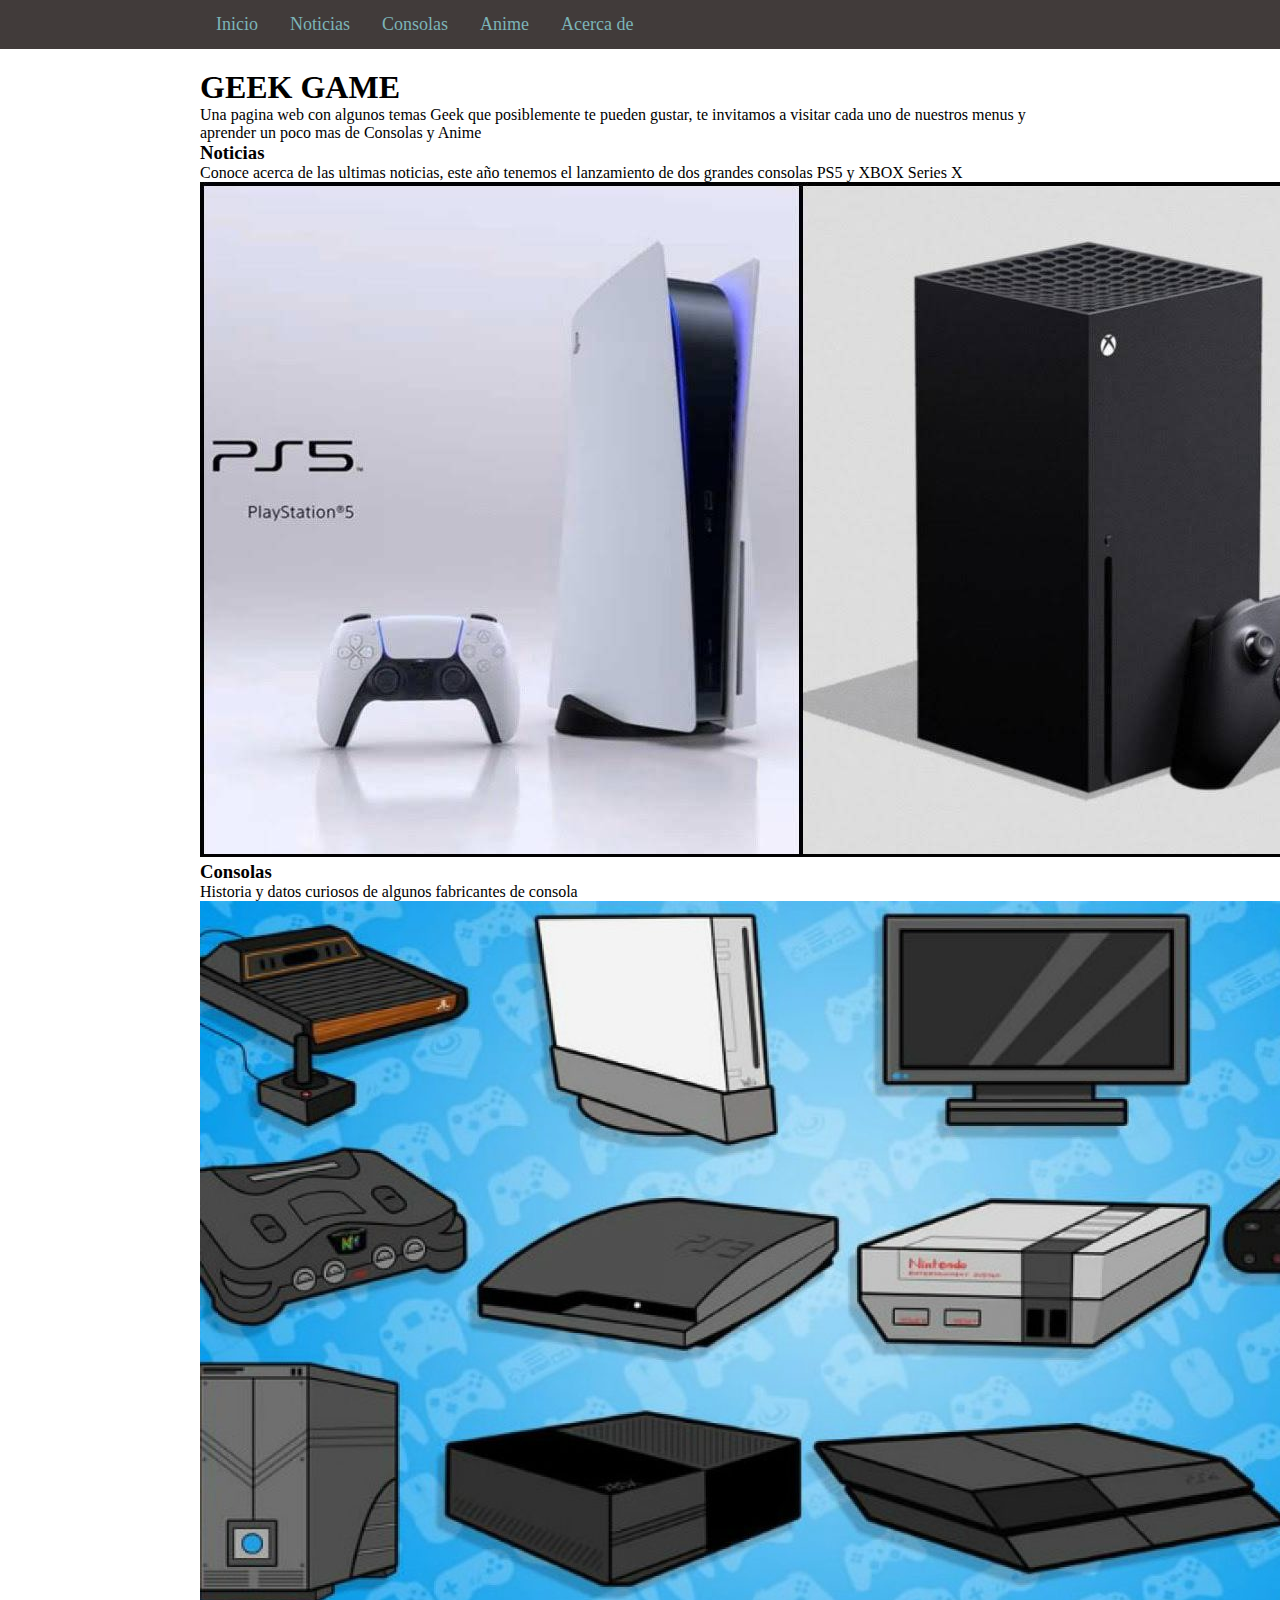
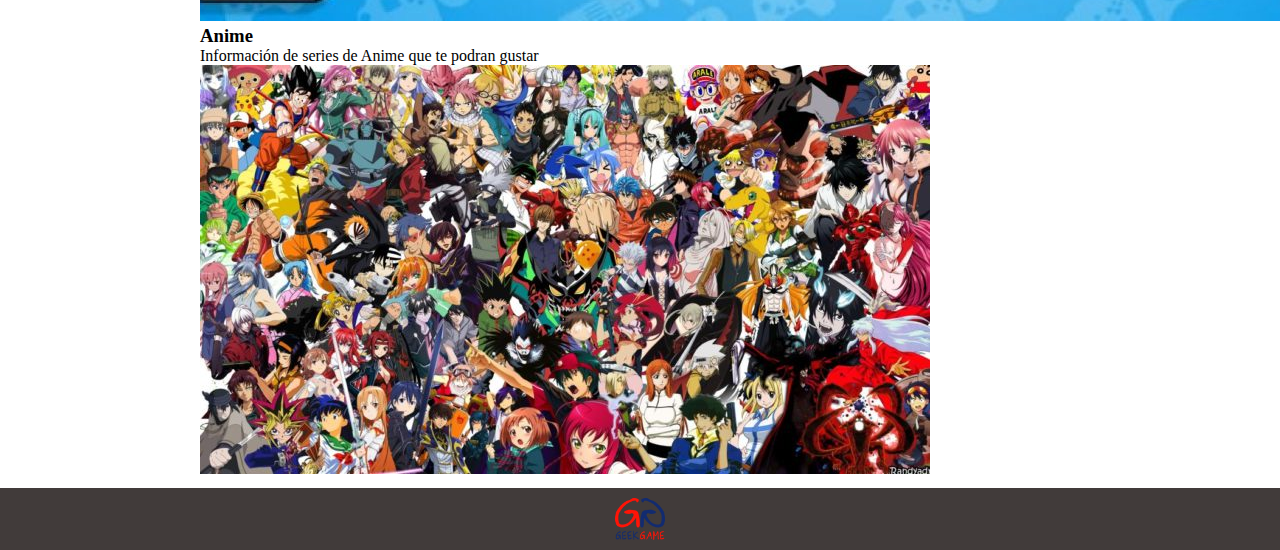
<file: index.html>
<!DOCTYPE html>
<html>
  <head>
    <title>Geek Game</title>
    <link rel="icon" href="images/geek_game.png" type="image/png" sizes="16x16">
    <link rel="stylesheet" type="text/css" href="css/main_styles.css">
  </head>

  <body>
    <!--Menu-->
    <nav class="navbar">
      <a href="index.html">Inicio</a>
      <a href="news.html">Noticias</a>
      <div class="dropdown">
	<a href="consoles.html">Consolas</a>
	<div class="dropdown-content">
	  <a href="consoles.html#atari">Atari</a>
	  <a href="consoles.html#nintendo">Nintendo</a>
	  <a href="consoles.html#play_station">Play Station</a>
	  <a href="consoles.html#sega">Sega</a>
	  <a href="consoles.html#xbox">Xbox</a>
	</div>
      </div>
      <div class="dropdown">
	<a href="anime.html">Anime</a>
	<div class="dropdown-content">
	  <a href="anime.html#avatar">Avatar: La leyenda de Aang</a>
	  <a href="anime.html#dragon_ball_z">Dragon Ball Z</a>
	  <a href="anime.html#death_note">Death Note</a>
	</div>
      </div>
      <a href="about.html">Acerca de</a>
    </nav>
    <!-- End Menu -->

    <!-- Content -->
    <div class="content">
      <h1>GEEK GAME</h1>
      <p>Una pagina web con algunos temas Geek que posiblemente te pueden gustar, te invitamos a visitar cada uno de nuestros menus y aprender un poco mas de Consolas y Anime</p>

      <div class="sliders">
	<div>
	  <h3>Noticias</h3>
	  <p>Conoce acerca de las ultimas noticias, este año tenemos el lanzamiento de dos grandes consolas PS5 y XBOX Series X</p>
	  <img src="images/news_slider.jpg" alt="News Image">
	</div>
	<div>
	  <h3>Consolas</h3>
	  <p>Historia y datos curiosos de algunos fabricantes de consola</p>
	  <img src="images/consoles_slider.jpg" alt="Console Image">
	</div>
	<div>
	  <h3>Anime</h3>
	  <p>Información de series de Anime que te podran gustar</p>
	  <img src="images/anime_slider.jpg" alt="Anime Image">
	</div>
      </div>
    </div>
    <!-- End Content -->

    <!-- Footer -->
    <footer>
      <img class="logo" src="images/geek_game.png" alt="Logo Principal">
    </footer>
    <!-- End Footer -->
  </body>
</html>
</file>
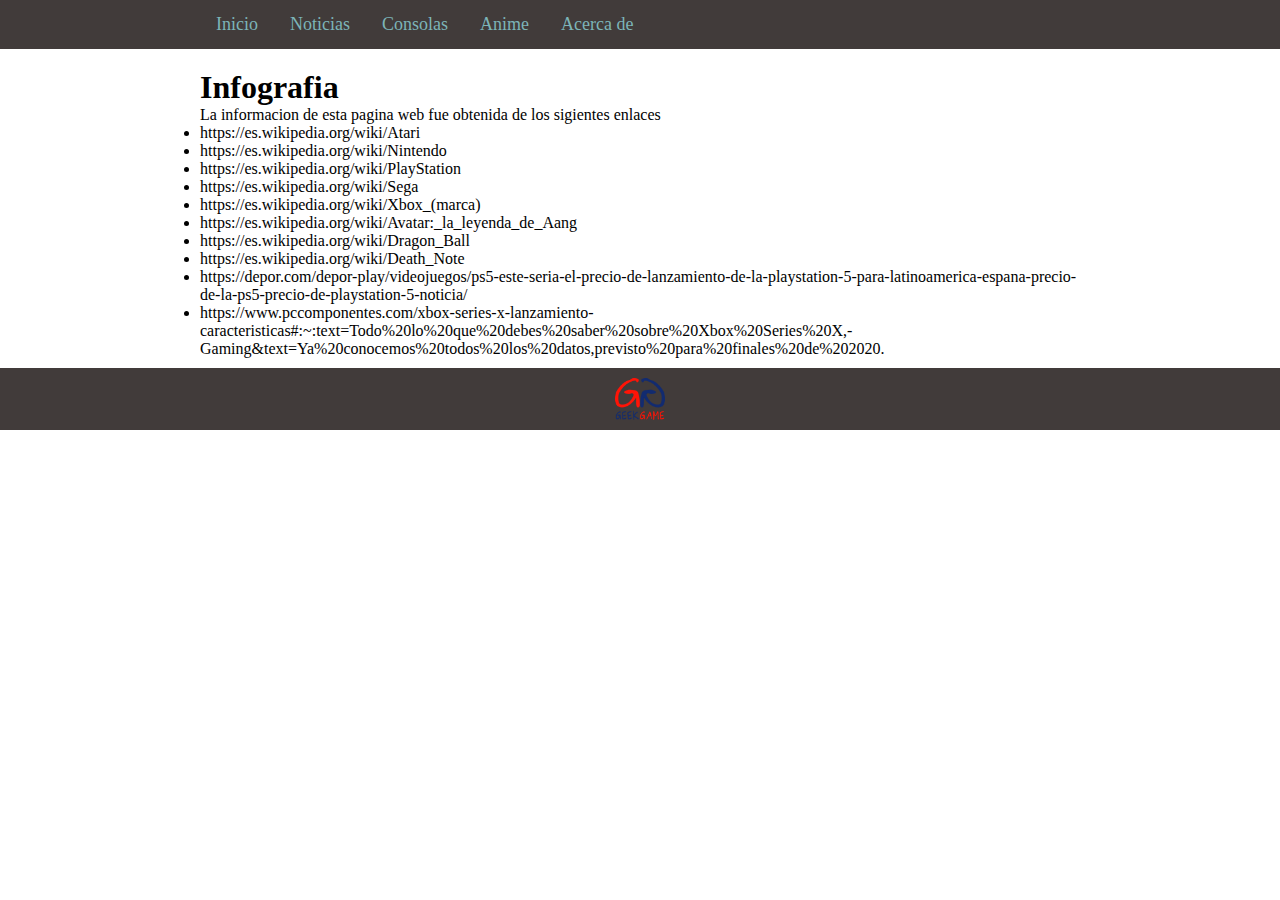
<file: about.html>
<!DOCTYPE html>
<html>
  <head>
    <title>Geek Game</title>
    <link rel="icon" href="images/geek_game.png" type="image/png" sizes="16x16">
    <link rel="stylesheet" type="text/css" href="css/main_styles.css">
  </head>

  <body>
    <!--Menu-->
    <nav class="navbar">
      <a href="index.html">Inicio</a>
      <a href="news.html">Noticias</a>
      <div class="dropdown">
	<a href="consoles.html">Consolas</a>
	<div class="dropdown-content">
	  <a href="consoles.html#atari">Atari</a>
	  <a href="consoles.html#nintendo">Nintendo</a>
	  <a href="consoles.html#play_station">Play Station</a>
	  <a href="consoles.html#sega">Sega</a>
	  <a href="consoles.html#xbox">Xbox</a>
	</div>
      </div>
      <div class="dropdown">
	<a href="anime.html">Anime</a>
	<div class="dropdown-content">
	  <a href="anime.html#avatar">Avatar: La leyenda de Aang</a>
	  <a href="anime.html#dragon_ball_z">Dragon Ball Z</a>
	  <a href="anime.html#death_note">Death Note</a>
	</div>
      </div>
      <a href="about.html">Acerca de</a>
    </nav>
    <!-- End Menu -->

    <!-- Content -->
    <div class="content">
      <h1>Infografia</h1>
      <p>La informacion de esta pagina web fue obtenida de los sigientes enlaces</p>
      <ul>
	<li>https://es.wikipedia.org/wiki/Atari</li>
	<li>https://es.wikipedia.org/wiki/Nintendo</li>
	<li>https://es.wikipedia.org/wiki/PlayStation</li>
	<li>https://es.wikipedia.org/wiki/Sega</li>
	<li>https://es.wikipedia.org/wiki/Xbox_(marca)</li>
	<li>https://es.wikipedia.org/wiki/Avatar:_la_leyenda_de_Aang</li>
	<li>https://es.wikipedia.org/wiki/Dragon_Ball</li>
	<li>https://es.wikipedia.org/wiki/Death_Note</li>
	<li>https://depor.com/depor-play/videojuegos/ps5-este-seria-el-precio-de-lanzamiento-de-la-playstation-5-para-latinoamerica-espana-precio-de-la-ps5-precio-de-playstation-5-noticia/</li>
	<li>https://www.pccomponentes.com/xbox-series-x-lanzamiento-caracteristicas#:~:text=Todo%20lo%20que%20debes%20saber%20sobre%20Xbox%20Series%20X,-Gaming&text=Ya%20conocemos%20todos%20los%20datos,previsto%20para%20finales%20de%202020.</li>
      </ul>
    </div>
    <!-- End Content -->

    <!-- Footer -->
    <footer>
      <img class="logo" src="images/geek_game.png" alt="Logo Principal">
    </footer>
    <!-- End Footer -->
  </body>
</html>
</file>
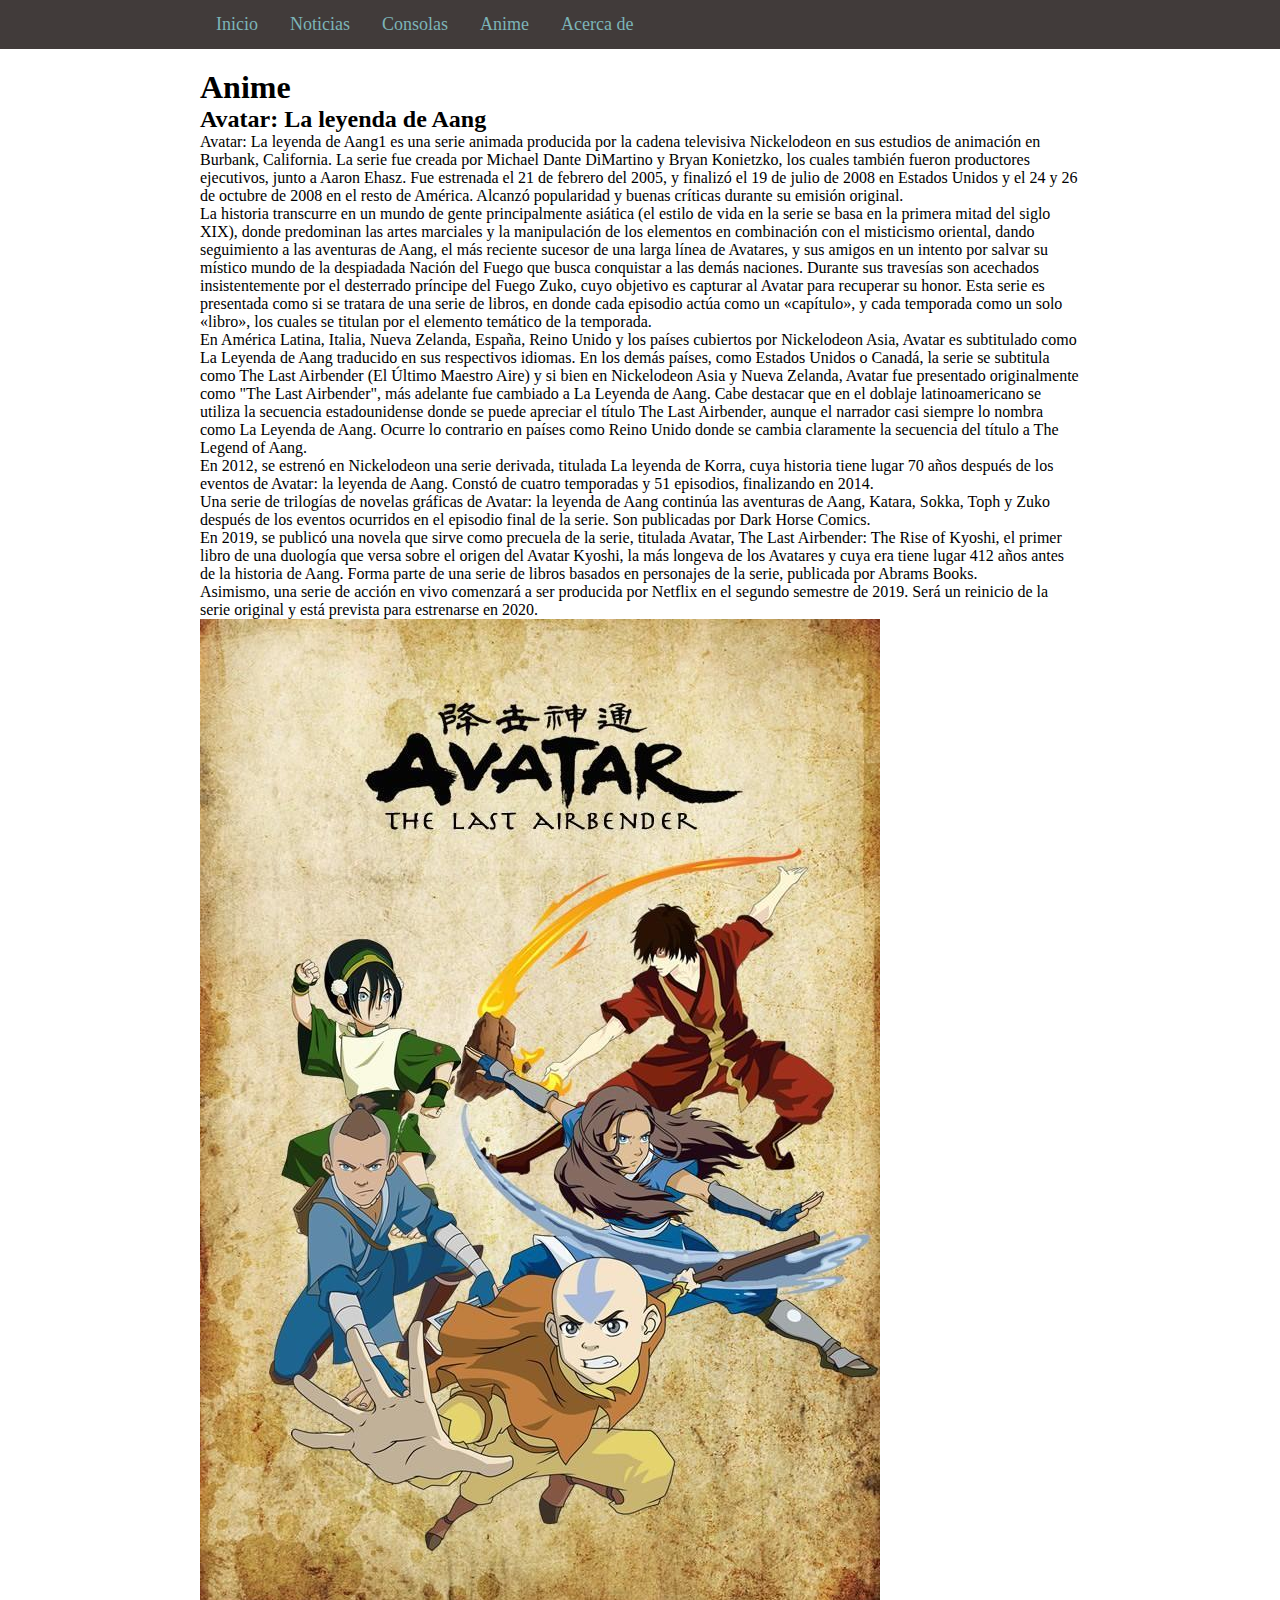
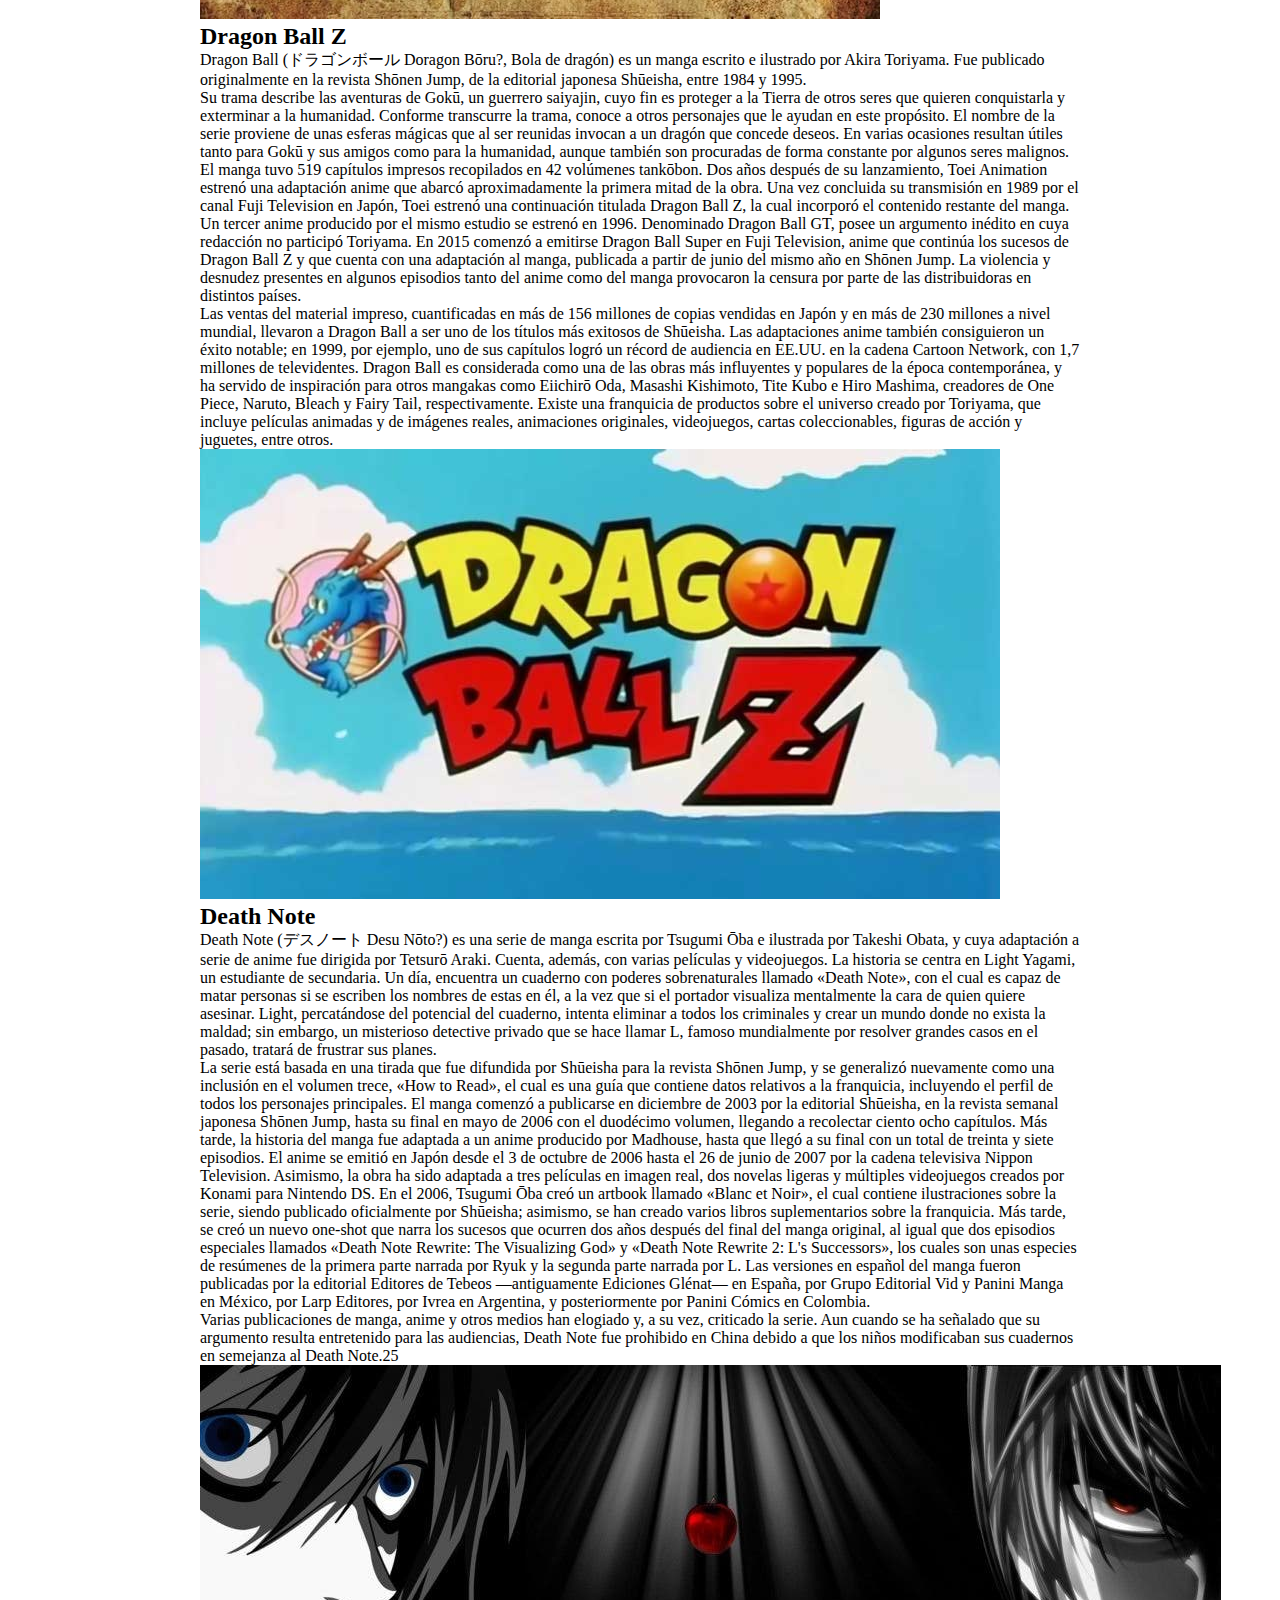
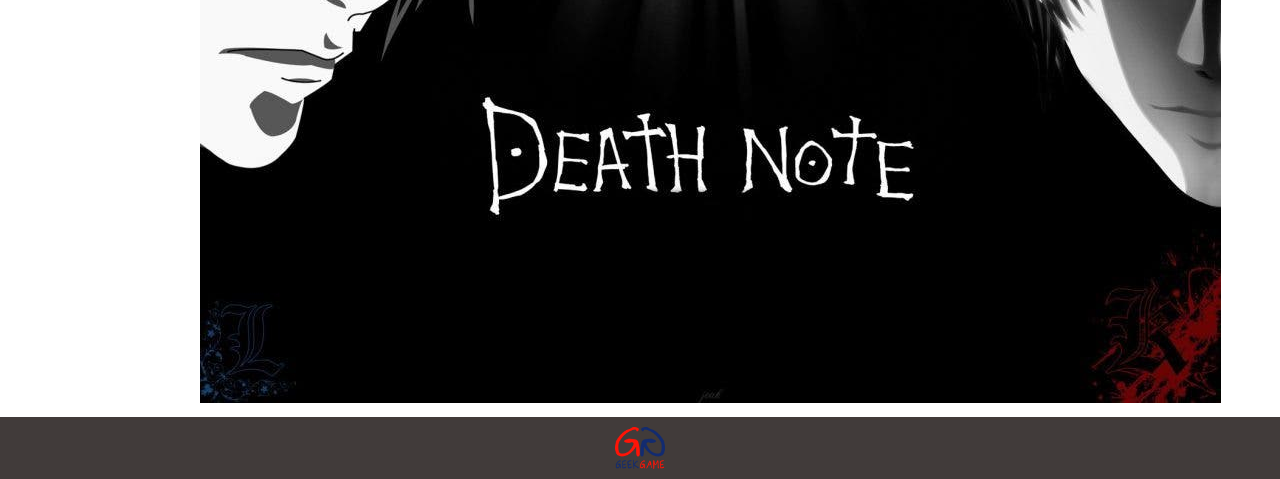
<file: anime.html>
<!DOCTYPE html>
<html>
  <head>
    <title>Geek Game</title>
    <link rel="icon" href="images/geek_game.png" type="image/png" sizes="16x16">
    <link rel="stylesheet" type="text/css" href="css/main_styles.css">
  </head>

  <body>
    <!--Menu-->
    <nav class="navbar">
      <a href="index.html">Inicio</a>
      <a href="news.html">Noticias</a>
      <div class="dropdown">
	<a href="consoles.html">Consolas</a>
	<div class="dropdown-content">
	  <a href="consoles.html#atari">Atari</a>
	  <a href="consoles.html#nintendo">Nintendo</a>
	  <a href="consoles.html#play_station">Play Station</a>
	  <a href="consoles.html#sega">Sega</a>
	  <a href="consoles.html#xbox">Xbox</a>
	</div>
      </div>
      <div class="dropdown">
	<a href="anime.html">Anime</a>
	<div class="dropdown-content">
	  <a href="anime.html#avatar">Avatar: La leyenda de Aang</a>
	  <a href="anime.html#dragon_ball_z">Dragon Ball Z</a>
	  <a href="anime.html#death_note">Death Note</a>
	</div>
      </div>
      <a href="about.html">Acerca de</a>
    </nav>
    <!-- End Menu -->

    <!-- Content -->
    <div class="content">
      <h1>Anime</h1>

      <h2 id="avatar">Avatar: La leyenda de Aang</h2>
      <p>Avatar: La leyenda de Aang1 es una serie animada producida por la cadena televisiva Nickelodeon en sus estudios de animación en Burbank, California. La serie fue creada por Michael Dante DiMartino y Bryan Konietzko, los cuales también fueron productores ejecutivos, junto a Aaron Ehasz. Fue estrenada el 21 de febrero del 2005, y finalizó el 19 de julio de 2008 en Estados Unidos y el 24 y 26 de octubre de 2008 en el resto de América. Alcanzó popularidad y buenas críticas durante su emisión original.</p>

      <p>La historia transcurre en un mundo de gente principalmente asiática (el estilo de vida en la serie se basa en la primera mitad del siglo XIX), donde predominan las artes marciales y la manipulación de los elementos en combinación con el misticismo oriental, dando seguimiento a las aventuras de Aang, el más reciente sucesor de una larga línea de Avatares, y sus amigos en un intento por salvar su místico mundo de la despiadada Nación del Fuego que busca conquistar a las demás naciones. Durante sus travesías son acechados insistentemente por el desterrado príncipe del Fuego Zuko, cuyo objetivo es capturar al Avatar para recuperar su honor. Esta serie es presentada como si se tratara de una serie de libros, en donde cada episodio actúa como un «capítulo», y cada temporada como un solo «libro», los cuales se titulan por el elemento temático de la temporada.</p>

      <p>En América Latina, Italia, Nueva Zelanda, España, Reino Unido y los países cubiertos por Nickelodeon Asia, Avatar es subtitulado como La Leyenda de Aang traducido en sus respectivos idiomas. En los demás países, como Estados Unidos o Canadá, la serie se subtitula como The Last Airbender (El Último Maestro Aire) y si bien en Nickelodeon Asia y Nueva Zelanda, Avatar fue presentado originalmente como "The Last Airbender", más adelante fue cambiado a La Leyenda de Aang. Cabe destacar que en el doblaje latinoamericano se utiliza la secuencia estadounidense donde se puede apreciar el título The Last Airbender, aunque el narrador casi siempre lo nombra como La Leyenda de Aang. Ocurre lo contrario en países como Reino Unido donde se cambia claramente la secuencia del título a The Legend of Aang.</p>

      <p>En 2012, se estrenó en Nickelodeon una serie derivada, titulada La leyenda de Korra, cuya historia tiene lugar 70 años después de los eventos de Avatar: la leyenda de Aang. Constó de cuatro temporadas y 51 episodios, finalizando en 2014.</p>

      <p>Una serie de trilogías de novelas gráficas de Avatar: la leyenda de Aang continúa las aventuras de Aang, Katara, Sokka, Toph y Zuko después de los eventos ocurridos en el episodio final de la serie. Son publicadas por Dark Horse Comics.</p>

      <p>En 2019, se publicó una novela que sirve como precuela de la serie, titulada Avatar, The Last Airbender: The Rise of Kyoshi, el primer libro de una duología que versa sobre el origen del Avatar Kyoshi, la más longeva de los Avatares y cuya era tiene lugar 412 años antes de la historia de Aang. Forma parte de una serie de libros basados en personajes de la serie, publicada por Abrams Books.</p>

      <p>Asimismo, una serie de acción en vivo comenzará a ser producida por Netflix en el segundo semestre de 2019. Será un reinicio de la serie original y está prevista para estrenarse en 2020.</p>
      <img src="images/avatar_poster.jpg" alt="Avatar">

      <h2 id="dragon_ball_z">Dragon Ball Z</h2>
      <p>Dragon Ball (ドラゴンボール Doragon Bōru?, Bola de dragón) es un manga escrito e ilustrado por Akira Toriyama. Fue publicado originalmente en la revista Shōnen Jump, de la editorial japonesa Shūeisha, entre 1984 y 1995.</p>

      <p>Su trama describe las aventuras de Gokū, un guerrero saiyajin, cuyo fin es proteger a la Tierra de otros seres que quieren conquistarla y exterminar a la humanidad. Conforme transcurre la trama, conoce a otros personajes que le ayudan en este propósito. El nombre de la serie proviene de unas esferas mágicas que al ser reunidas invocan a un dragón que concede deseos. En varias ocasiones resultan útiles tanto para Gokū y sus amigos como para la humanidad, aunque también son procuradas de forma constante por algunos seres malignos.</p>

      <p>El manga tuvo 519 capítulos impresos recopilados en 42 volúmenes tankōbon. Dos años después de su lanzamiento, Toei Animation estrenó una adaptación anime que abarcó aproximadamente la primera mitad de la obra. Una vez concluida su transmisión en 1989 por el canal Fuji Television en Japón, Toei estrenó una continuación titulada Dragon Ball Z, la cual incorporó el contenido restante del manga. Un tercer anime producido por el mismo estudio se estrenó en 1996. Denominado Dragon Ball GT, posee un argumento inédito en cuya redacción no participó Toriyama. En 2015 comenzó a emitirse Dragon Ball Super en Fuji Television, anime que continúa los sucesos de Dragon Ball Z y que cuenta con una adaptación al manga, publicada a partir de junio del mismo año en Shōnen Jump. La violencia y desnudez presentes en algunos episodios tanto del anime como del manga provocaron la censura por parte de las distribuidoras en distintos países.</p>

      <p>Las ventas del material impreso, cuantificadas en más de 156 millones de copias vendidas en Japón y en más de 230 millones a nivel mundial, llevaron a Dragon Ball a ser uno de los títulos más exitosos de Shūeisha. Las adaptaciones anime también consiguieron un éxito notable; en 1999, por ejemplo, uno de sus capítulos logró un récord de audiencia en EE.UU. en la cadena Cartoon Network, con 1,7 millones de televidentes. Dragon Ball es considerada como una de las obras más influyentes y populares de la época contemporánea, y ha servido de inspiración para otros mangakas como Eiichirō Oda, Masashi Kishimoto, Tite Kubo e Hiro Mashima, creadores de One Piece, Naruto, Bleach y Fairy Tail, respectivamente. Existe una franquicia de productos sobre el universo creado por Toriyama, que incluye películas animadas y de imágenes reales, animaciones originales, videojuegos, cartas coleccionables, figuras de acción y juguetes, entre otros.</p>
      <img src="images/dragon_ball_z_poster.jpg" alt="Dragon Ball Z">

      <h2 id="death_note">Death Note</h2>
      <p>Death Note (デスノート Desu Nōto?) es una serie de manga escrita por Tsugumi Ōba e ilustrada por Takeshi Obata, y cuya adaptación a serie de anime fue dirigida por Tetsurō Araki. Cuenta, además, con varias películas y videojuegos. La historia se centra en Light Yagami, un estudiante de secundaria. Un día, encuentra un cuaderno con poderes sobrenaturales llamado «Death Note», con el cual es capaz de matar personas si se escriben los nombres de estas en él, a la vez que si el portador visualiza mentalmente la cara de quien quiere asesinar. Light, percatándose del potencial del cuaderno, intenta eliminar a todos los criminales y crear un mundo donde no exista la maldad; sin embargo, un misterioso detective privado que se hace llamar L, famoso mundialmente por resolver grandes casos en el pasado, tratará de frustrar sus planes.</p>

      <p>La serie está basada en una tirada que fue difundida por Shūeisha para la revista Shōnen Jump, y se generalizó nuevamente como una inclusión en el volumen trece, «How to Read», el cual es una guía que contiene datos relativos a la franquicia, incluyendo el perfil de todos los personajes principales. El manga comenzó a publicarse en diciembre de 2003 por la editorial Shūeisha, en la revista semanal japonesa Shōnen Jump, hasta su final en mayo de 2006 con el duodécimo volumen, llegando a recolectar ciento ocho capítulos. Más tarde, la historia del manga fue adaptada a un anime producido por Madhouse, hasta que llegó a su final con un total de treinta y siete episodios. El anime se emitió en Japón desde el 3 de octubre de 2006 hasta el 26 de junio de 2007 por la cadena televisiva Nippon Television. Asimismo, la obra ha sido adaptada a tres películas en imagen real, dos novelas ligeras y múltiples videojuegos creados por Konami para Nintendo DS. En el 2006, Tsugumi Ōba creó un artbook llamado «Blanc et Noir», el cual contiene ilustraciones sobre la serie, siendo publicado oficialmente por Shūeisha; asimismo, se han creado varios libros suplementarios sobre la franquicia. Más tarde, se creó un nuevo one-shot que narra los sucesos que ocurren dos años después del final del manga original, al igual que dos episodios especiales llamados «Death Note Rewrite: The Visualizing God» y «Death Note Rewrite 2: L's Successors», los cuales son unas especies de resúmenes de la primera parte narrada por Ryuk y la segunda parte narrada por L. Las versiones en español del manga fueron publicadas por la editorial Editores de Tebeos —antiguamente Ediciones Glénat— en España, por Grupo Editorial Vid y Panini Manga en México, por Larp Editores, por Ivrea en Argentina, y posteriormente por Panini Cómics en Colombia.</p>

      <p>Varias publicaciones de manga, anime y otros medios han elogiado y, a su vez, criticado la serie. Aun cuando se ha señalado que su argumento resulta entretenido para las audiencias, Death Note fue prohibido en China debido a que los niños modificaban sus cuadernos en semejanza al Death Note.25</p>
      <img src="images/death_note_poster.jpg" alt="Death Note">

    </div>
    <!-- End Content -->

    <!-- Footer -->
    <footer>
      <img class="logo" src="images/geek_game.png" alt="Logo Principal">
    </footer>
    <!-- End Footer -->
  </body>
</html>
</file>
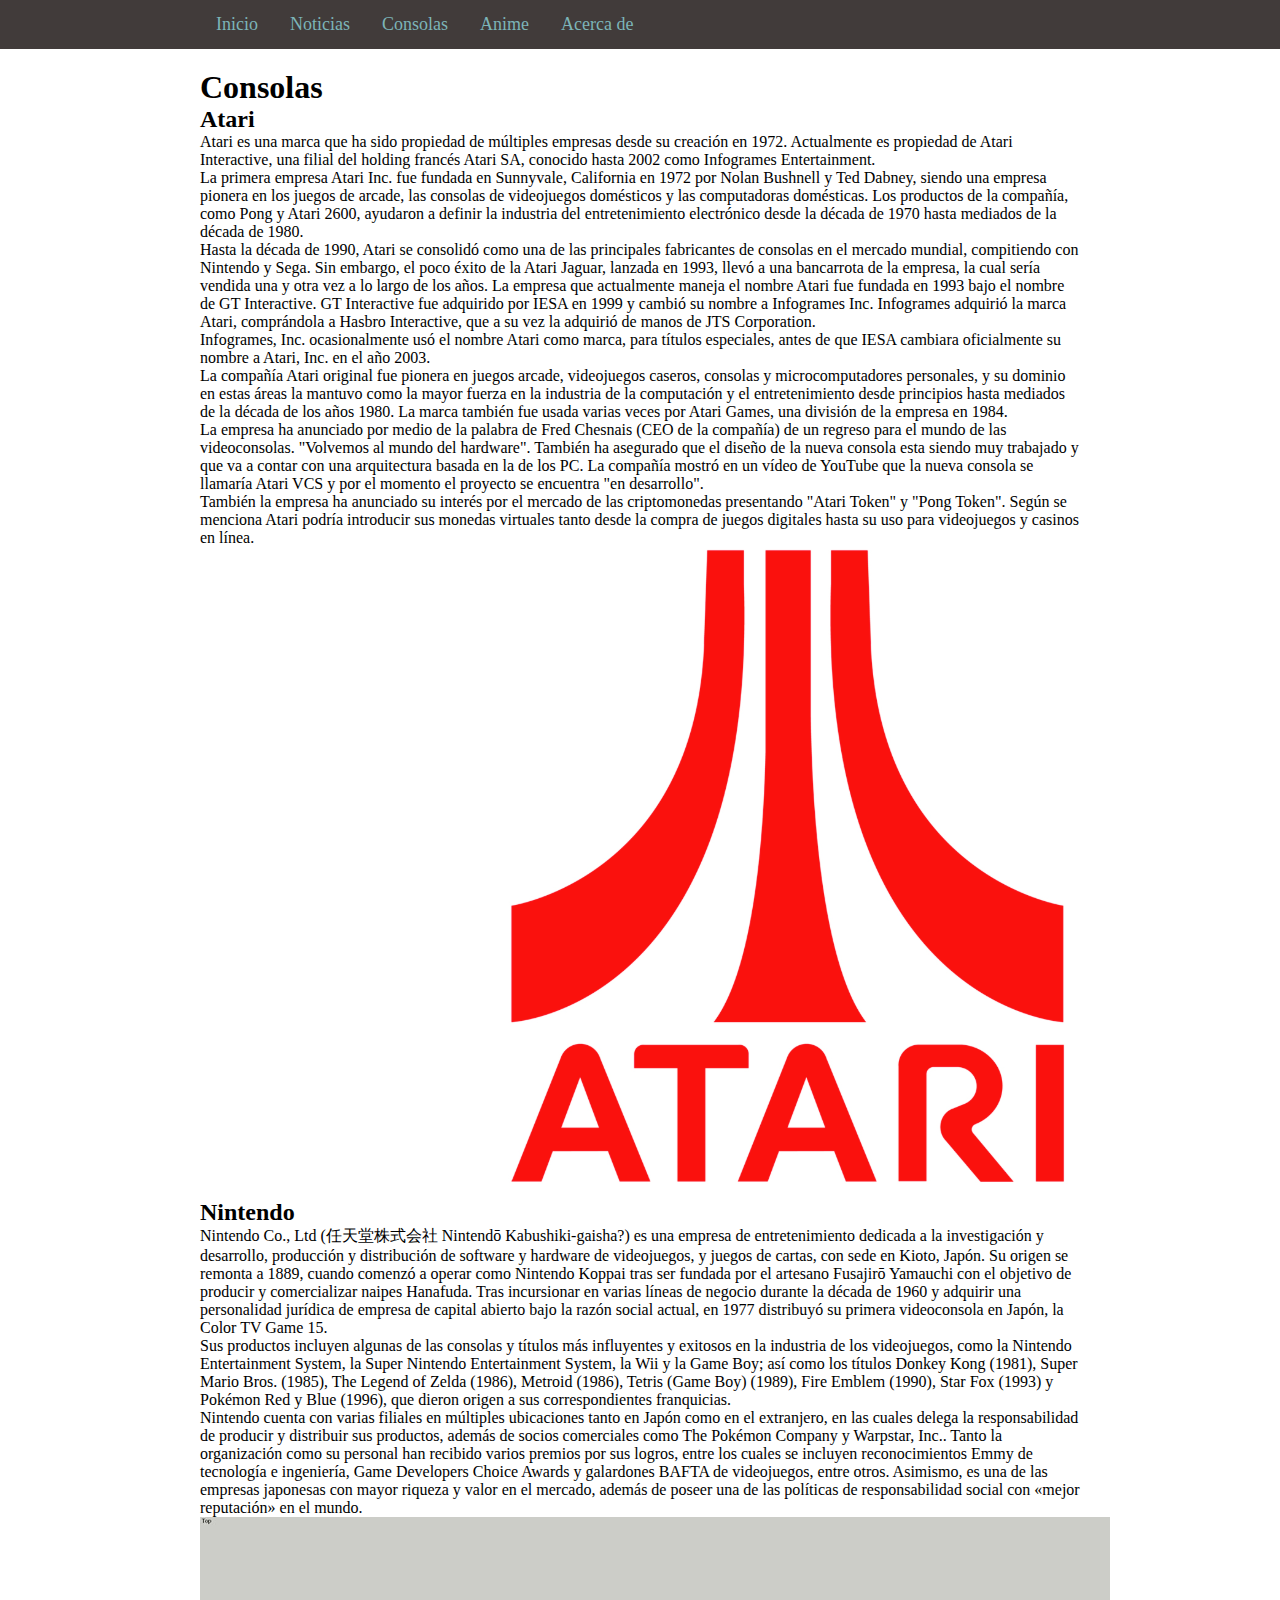
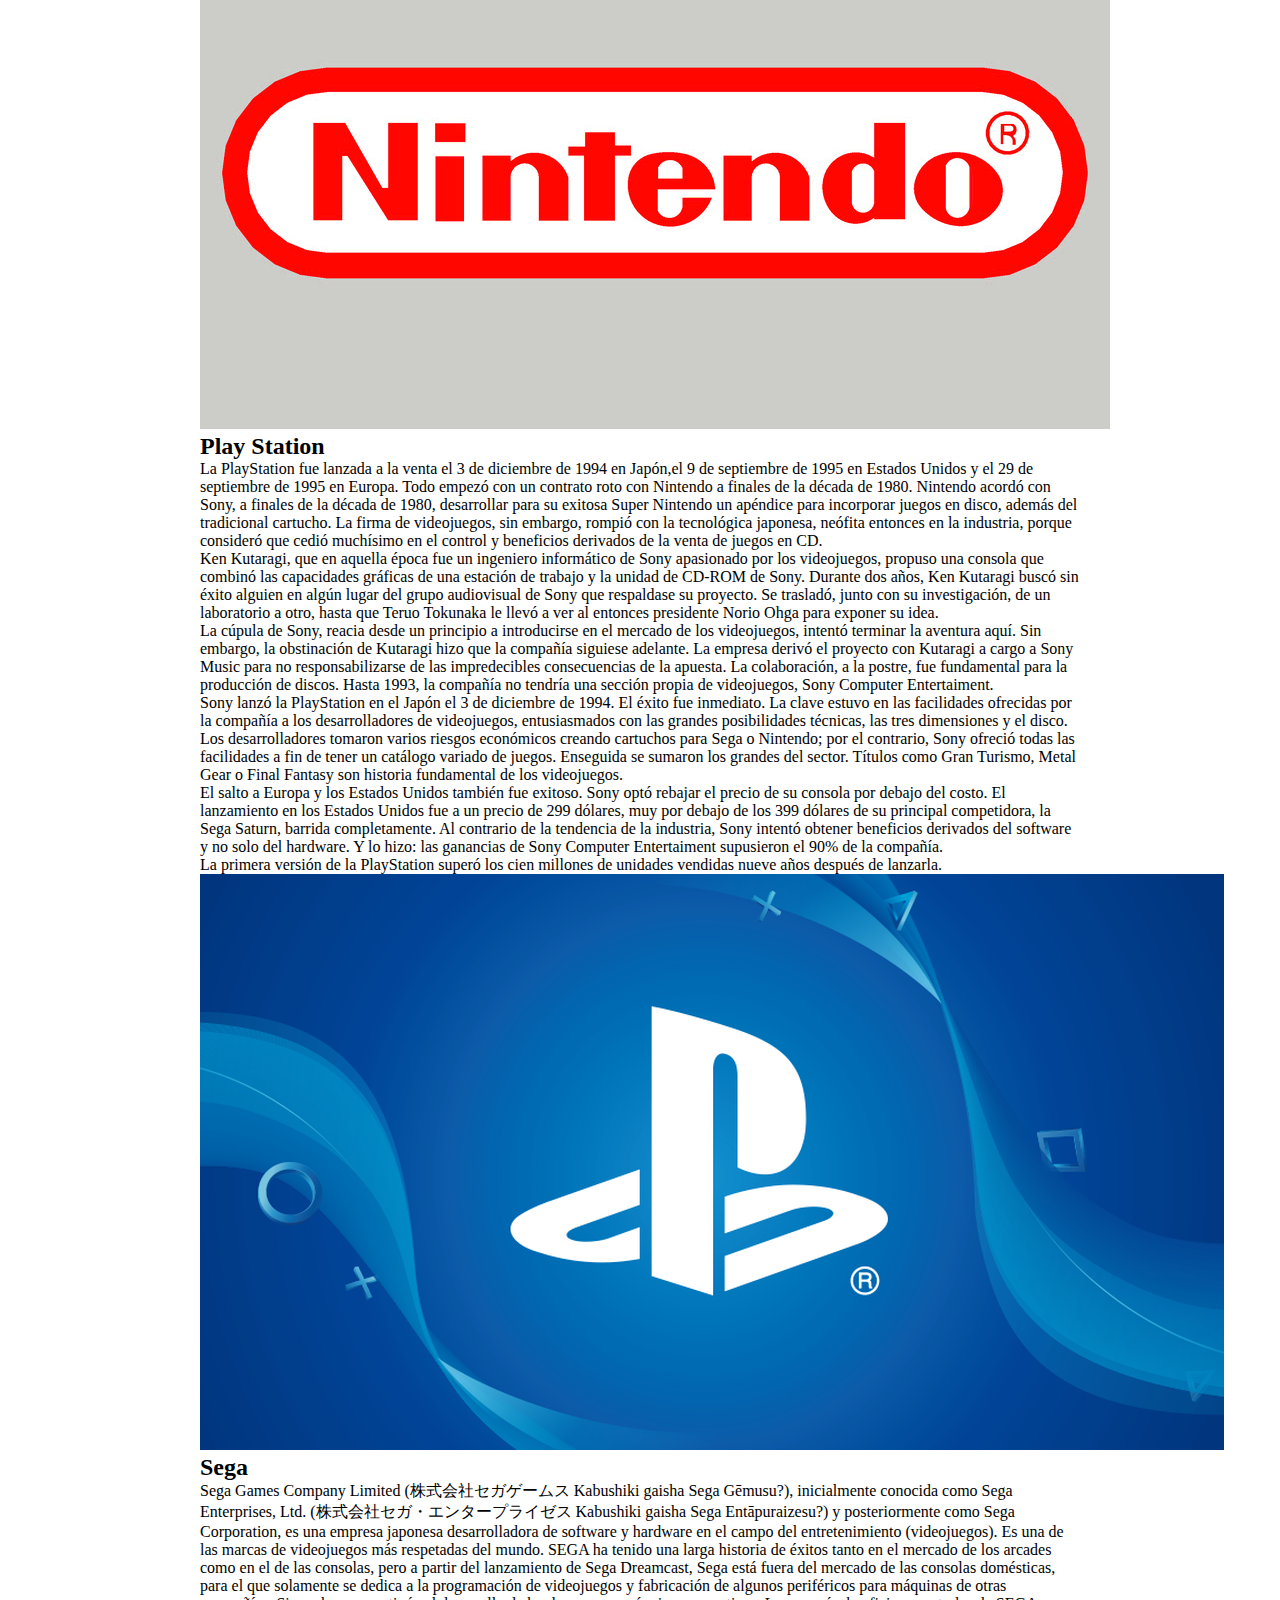
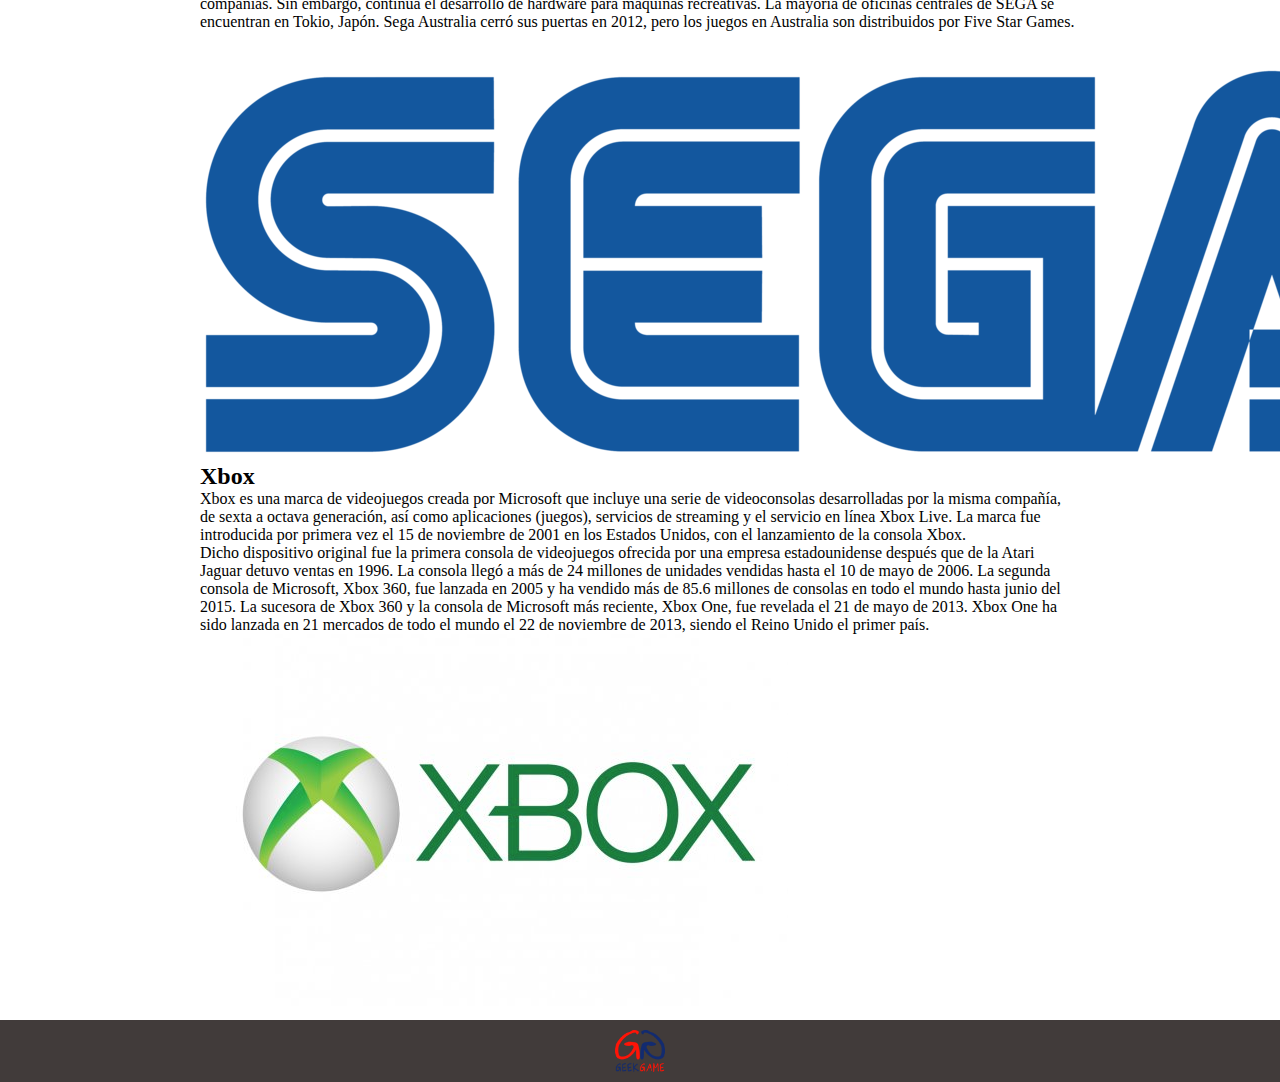
<file: consoles.html>
<!DOCTYPE html>
<html>
  <head>
    <title>Geek Game</title>
    <link rel="icon" href="images/geek_game.png" type="image/png" sizes="16x16">
    <link rel="stylesheet" type="text/css" href="css/main_styles.css">
  </head>

  <body>
    <!--Menu-->
    <nav class="navbar">
      <a href="index.html">Inicio</a>
      <a href="news.html">Noticias</a>
      <div class="dropdown">
	<a href="consoles.html">Consolas</a>
	<div class="dropdown-content">
	  <a href="consoles.html#atari">Atari</a>
	  <a href="consoles.html#nintendo">Nintendo</a>
	  <a href="consoles.html#play_station">Play Station</a>
	  <a href="consoles.html#sega">Sega</a>
	  <a href="consoles.html#xbox">Xbox</a>
	</div>
      </div>
      <div class="dropdown">
	<a href="anime.html">Anime</a>
	<div class="dropdown-content">
	  <a href="anime.html#avatar">Avatar: La leyenda de Aang</a>
	  <a href="anime.html#dragon_ball_z">Dragon Ball Z</a>
	  <a href="anime.html#death_note">Death Note</a>
	</div>
      </div>
      <a href="about.html">Acerca de</a>
    </nav>
    <!-- End Menu -->

    <!-- Content -->
    <div class="content">
      <h1>Consolas</h1>

      <h2 id="atari">Atari</h2>
      <p>Atari es una marca que ha sido propiedad de múltiples empresas desde su creación en 1972. Actualmente es propiedad de Atari Interactive, una filial del holding francés Atari SA, conocido hasta 2002 como Infogrames Entertainment.</p>

      <p>La primera empresa Atari Inc. fue fundada en Sunnyvale, California en 1972 por Nolan Bushnell y Ted Dabney, siendo una empresa pionera en los juegos de arcade, las consolas de videojuegos domésticos y las computadoras domésticas. Los productos de la compañía, como Pong y Atari 2600, ayudaron a definir la industria del entretenimiento electrónico desde la década de 1970 hasta mediados de la década de 1980.</p>

      <p>Hasta la década de 1990, Atari se consolidó como una de las principales fabricantes de consolas en el mercado mundial, compitiendo con Nintendo y Sega. Sin embargo, el poco éxito de la Atari Jaguar, lanzada en 1993, llevó a una bancarrota de la empresa, la cual sería vendida una y otra vez a lo largo de los años. La empresa que actualmente maneja el nombre Atari fue fundada en 1993 bajo el nombre de GT Interactive. GT Interactive fue adquirido por IESA en 1999 y cambió su nombre a Infogrames Inc. Infogrames adquirió la marca Atari, comprándola a Hasbro Interactive, que a su vez la adquirió de manos de JTS Corporation.</p>

      <p>Infogrames, Inc. ocasionalmente usó el nombre Atari como marca, para títulos especiales, antes de que IESA cambiara oficialmente su nombre a Atari, Inc. en el año 2003.</p>

      <p>La compañía Atari original fue pionera en juegos arcade, videojuegos caseros, consolas y microcomputadores personales, y su dominio en estas áreas la mantuvo como la mayor fuerza en la industria de la computación y el entretenimiento desde principios hasta mediados de la década de los años 1980. La marca también fue usada varias veces por Atari Games, una división de la empresa en 1984.</p>

      <p>La empresa ha anunciado por medio de la palabra de Fred Chesnais (CEO de la compañía) de un regreso para el mundo de las videoconsolas. "Volvemos al mundo del hardware". También ha asegurado que el diseño de la nueva consola esta siendo muy trabajado y que va a contar con una arquitectura basada en la de los PC. La compañía mostró en un vídeo de YouTube que la nueva consola se llamaría Atari VCS y por el momento el proyecto se encuentra "en desarrollo".</p>

      <p>También la empresa ha anunciado su interés por el mercado de las criptomonedas presentando "Atari Token" y "Pong Token". Según se menciona Atari podría introducir sus monedas virtuales tanto desde la compra de juegos digitales hasta su uso para videojuegos y casinos en línea.</p>
      <img src="images/atari_logo.png" alt="Atari">

      <h2 id="nintendo">Nintendo</h2>
      <p>Nintendo Co., Ltd (任天堂株式会社 Nintendō Kabushiki-gaisha?) es una empresa de entretenimiento dedicada a la investigación y desarrollo, producción y distribución de software y hardware de videojuegos, y juegos de cartas, con sede en Kioto, Japón. Su origen se remonta a 1889, cuando comenzó a operar como Nintendo Koppai tras ser fundada por el artesano Fusajirō Yamauchi con el objetivo de producir y comercializar naipes Hanafuda. Tras incursionar en varias líneas de negocio durante la década de 1960 y adquirir una personalidad jurídica de empresa de capital abierto bajo la razón social actual, en 1977 distribuyó su primera videoconsola en Japón, la Color TV Game 15.</p>

      <p>Sus productos incluyen algunas de las consolas y títulos más influyentes y exitosos en la industria de los videojuegos, como la Nintendo Entertainment System, la Super Nintendo Entertainment System, la Wii y la Game Boy; así como los títulos Donkey Kong (1981), Super Mario Bros. (1985), The Legend of Zelda (1986), Metroid (1986), Tetris (Game Boy) (1989), Fire Emblem (1990), Star Fox (1993) y Pokémon Red y Blue (1996), que dieron origen a sus correspondientes franquicias.</p>

      <p>Nintendo cuenta con varias filiales en múltiples ubicaciones tanto en Japón como en el extranjero, en las cuales delega la responsabilidad de producir y distribuir sus productos, además de socios comerciales como The Pokémon Company y Warpstar, Inc.. Tanto la organización como su personal han recibido varios premios por sus logros, entre los cuales se incluyen reconocimientos Emmy de tecnología e ingeniería, Game Developers Choice Awards y galardones BAFTA de videojuegos, entre otros. Asimismo, es una de las empresas japonesas con mayor riqueza y valor en el mercado, además de poseer una de las políticas de responsabilidad social con «mejor reputación» en el mundo.</p>
      <img src="images/nintendo_logo.jpg" alt="Nintendo">

      <h2 id="play_station">Play Station</h2>
      <p>La PlayStation fue lanzada a la venta el 3 de diciembre de 1994 en Japón,el 9 de septiembre de 1995 en Estados Unidos y el 29 de septiembre de 1995 en Europa. Todo empezó con un contrato roto con Nintendo a finales de la década de 1980. Nintendo acordó con Sony, a finales de la década de 1980, desarrollar para su exitosa Super Nintendo un apéndice para incorporar juegos en disco, además del tradicional cartucho. La firma de videojuegos, sin embargo, rompió con la tecnológica japonesa, neófita entonces en la industria, porque consideró que cedió muchísimo en el control y beneficios derivados de la venta de juegos en CD.</p>

      <p>Ken Kutaragi, que en aquella época fue un ingeniero informático de Sony apasionado por los videojuegos, propuso una consola que combinó las capacidades gráficas de una estación de trabajo y la unidad de CD-ROM de Sony. Durante dos años, Ken Kutaragi buscó sin éxito alguien en algún lugar del grupo audiovisual de Sony que respaldase su proyecto. Se trasladó, junto con su investigación, de un laboratorio a otro, hasta que Teruo Tokunaka le llevó a ver al entonces presidente Norio Ohga para exponer su idea.</p>

      <p>La cúpula de Sony, reacia desde un principio a introducirse en el mercado de los videojuegos, intentó terminar la aventura aquí. Sin embargo, la obstinación de Kutaragi hizo que la compañía siguiese adelante. La empresa derivó el proyecto con Kutaragi a cargo a Sony Music para no responsabilizarse de las impredecibles consecuencias de la apuesta. La colaboración, a la postre, fue fundamental para la producción de discos. Hasta 1993, la compañía no tendría una sección propia de videojuegos, Sony Computer Entertaiment.</p>

      <p>Sony lanzó la PlayStation en el Japón el 3 de diciembre de 1994. El éxito fue inmediato. La clave estuvo en las facilidades ofrecidas por la compañía a los desarrolladores de videojuegos, entusiasmados con las grandes posibilidades técnicas, las tres dimensiones y el disco. Los desarrolladores tomaron varios riesgos económicos creando cartuchos para Sega o Nintendo; por el contrario, Sony ofreció todas las facilidades a fin de tener un catálogo variado de juegos. Enseguida se sumaron los grandes del sector. Títulos como Gran Turismo, Metal Gear o Final Fantasy son historia fundamental de los videojuegos.</p>

      <p>El salto a Europa y los Estados Unidos también fue exitoso. Sony optó rebajar el precio de su consola por debajo del costo. El lanzamiento en los Estados Unidos fue a un precio de 299 dólares, muy por debajo de los 399 dólares de su principal competidora, la Sega Saturn, barrida completamente. Al contrario de la tendencia de la industria, Sony intentó obtener beneficios derivados del software y no solo del hardware. Y lo hizo: las ganancias de Sony Computer Entertaiment supusieron el 90% de la compañía.</p>

      <p>La primera versión de la PlayStation superó los cien millones de unidades vendidas nueve años después de lanzarla.</p>
      <img src="images/ps_logo.png" alt="Play Station">


      <h2 id="sega">Sega</h2>
      <p>Sega Games Company Limited (株式会社セガゲームス Kabushiki gaisha Sega Gēmusu?), inicialmente conocida como Sega Enterprises, Ltd. (株式会社セガ・エンタープライゼス Kabushiki gaisha Sega Entāpuraizesu?) y posteriormente como Sega Corporation, es una empresa japonesa desarrolladora de software y hardware en el campo del entretenimiento (videojuegos). Es una de las marcas de videojuegos más respetadas del mundo. SEGA ha tenido una larga historia de éxitos tanto en el mercado de los arcades como en el de las consolas, pero a partir del lanzamiento de Sega Dreamcast, Sega está fuera del mercado de las consolas domésticas, para el que solamente se dedica a la programación de videojuegos y fabricación de algunos periféricos para máquinas de otras compañías. Sin embargo, continúa el desarrollo de hardware para máquinas recreativas. La mayoría de oficinas centrales de SEGA se encuentran en Tokio, Japón. Sega Australia cerró sus puertas en 2012, pero los juegos en Australia son distribuidos por Five Star Games.</p>
      <img src="images/sega_logo.png" alt="Sega">

      <h2 id="xbox">Xbox</h2>
      <p>Xbox es una marca de videojuegos creada por Microsoft que incluye una serie de videoconsolas desarrolladas por la misma compañía, de sexta a octava generación, así como aplicaciones (juegos), servicios de streaming y el servicio en línea Xbox Live. La marca fue introducida por primera vez el 15 de noviembre de 2001 en los Estados Unidos, con el lanzamiento de la consola Xbox.</p>

      <p>Dicho dispositivo original fue la primera consola de videojuegos ofrecida por una empresa estadounidense después que de la Atari Jaguar detuvo ventas en 1996. La consola llegó a más de 24 millones de unidades vendidas hasta el 10 de mayo de 2006. La segunda consola de Microsoft, Xbox 360, fue lanzada en 2005 y ha vendido más de 85.6 millones de consolas en todo el mundo hasta junio del 2015. La sucesora de Xbox 360 y la consola de Microsoft más reciente, Xbox One, fue revelada el 21 de mayo de 2013. Xbox One ha sido lanzada en 21 mercados de todo el mundo el 22 de noviembre de 2013, siendo el Reino Unido el primer país.</p>
      <img src="images/xbox_logo.png" alt="Xbox">

    </div>
    <!-- End Content -->

    <!-- Footer -->
    <footer>
      <img class="logo" src="images/geek_game.png" alt="Logo Principal">
    </footer>
    <!-- End Footer -->
  </body>
</html>
</file>
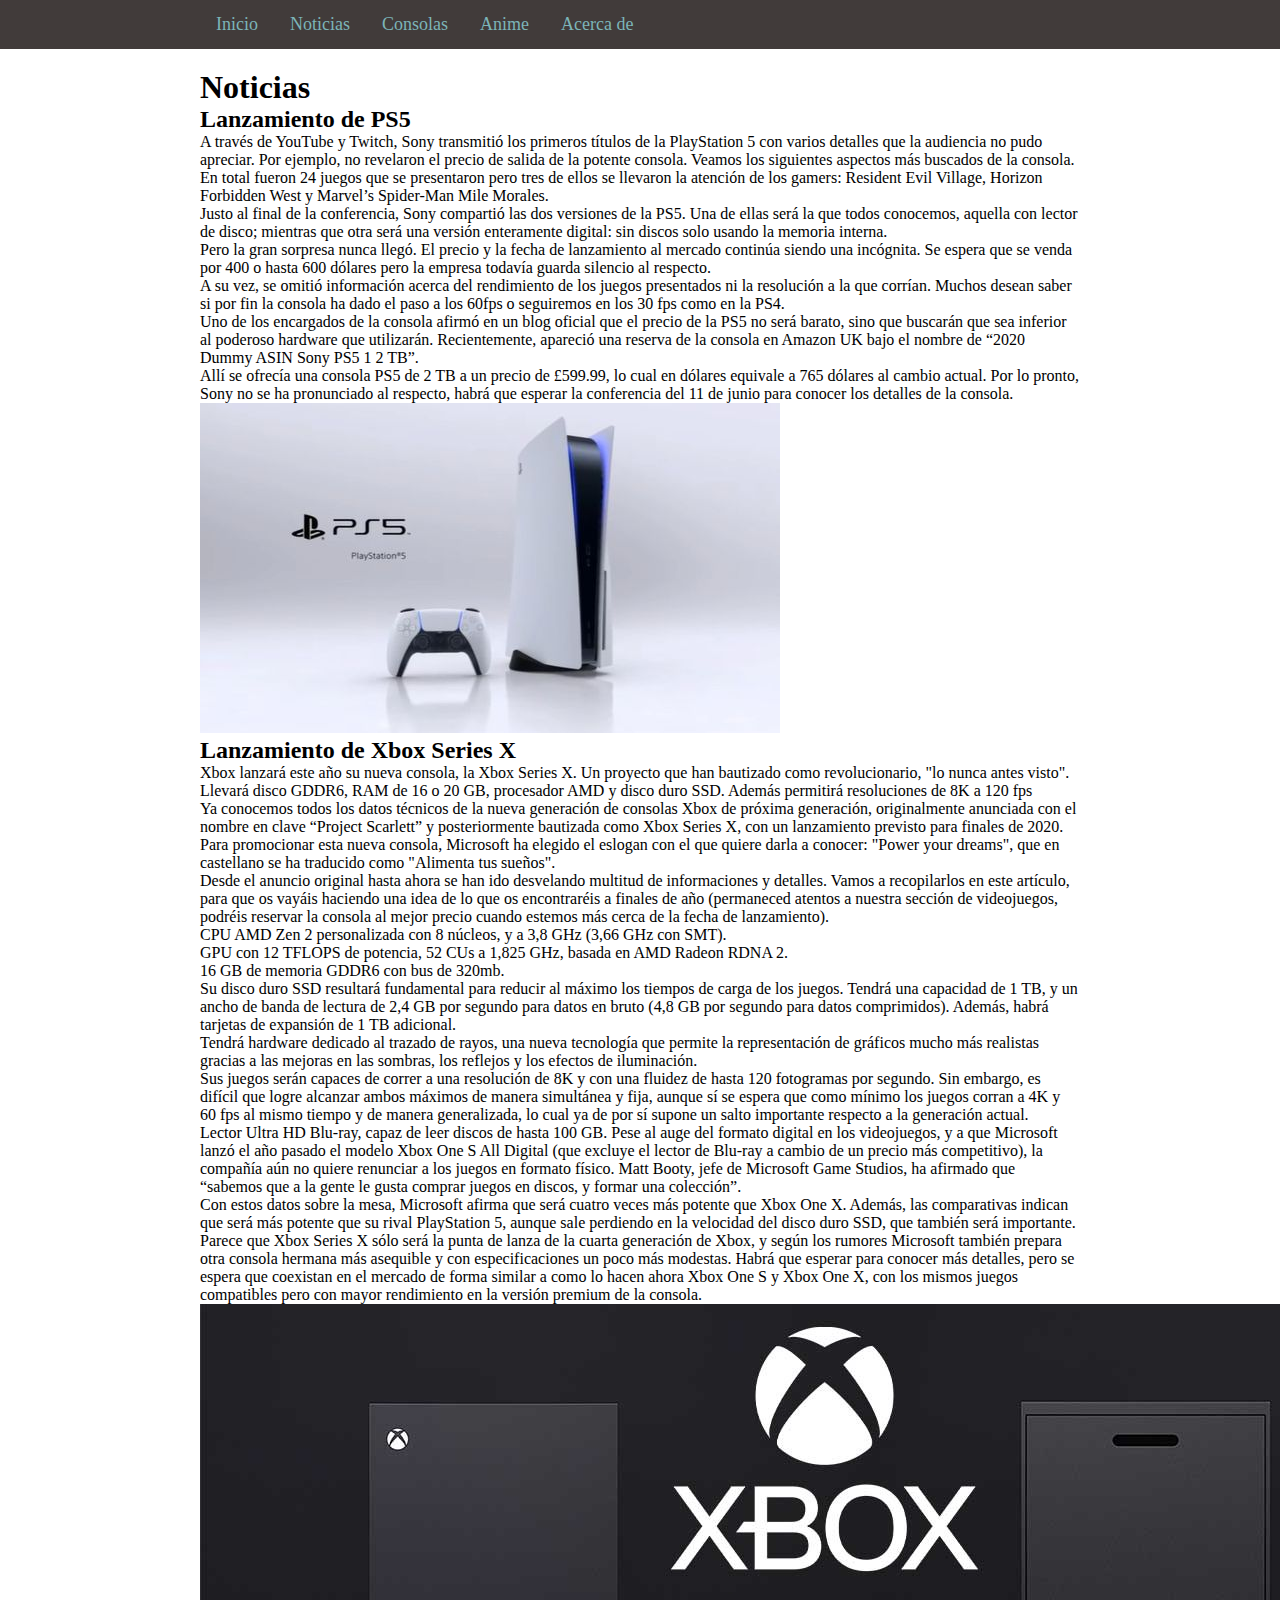
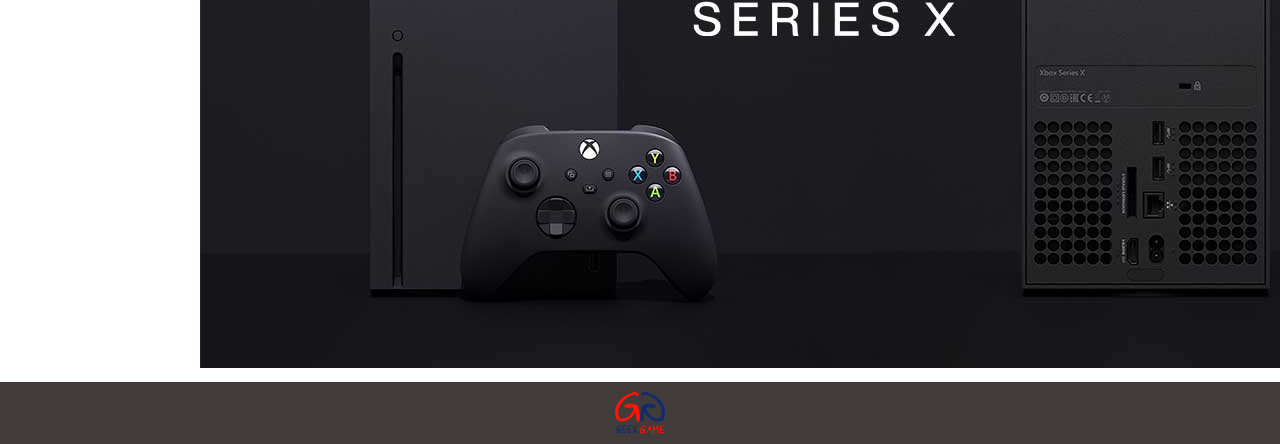
<file: news.html>
<!DOCTYPE html>
<html>
  <head>
    <title>Geek Game</title>
    <link rel="icon" href="images/geek_game.png" type="image/png" sizes="16x16">
    <link rel="stylesheet" type="text/css" href="css/main_styles.css">
  </head>

  <body>
    <!--Menu-->
    <nav class="navbar">
      <a href="index.html">Inicio</a>
      <a href="news.html">Noticias</a>
      <div class="dropdown">
	<a href="consoles.html">Consolas</a>
	<div class="dropdown-content">
	  <a href="consoles.html#atari">Atari</a>
	  <a href="consoles.html#nintendo">Nintendo</a>
	  <a href="consoles.html#play_station">Play Station</a>
	  <a href="consoles.html#sega">Sega</a>
	  <a href="consoles.html#xbox">Xbox</a>
	</div>
      </div>
      <div class="dropdown">
	<a href="anime.html">Anime</a>
	<div class="dropdown-content">
	  <a href="anime.html#avatar">Avatar: La leyenda de Aang</a>
	  <a href="anime.html#dragon_ball_z">Dragon Ball Z</a>
	  <a href="anime.html#death_note">Death Note</a>
	</div>
      </div>
      <a href="about.html">Acerca de</a>
    </nav>
    <!-- End Menu -->

    <!-- Content -->
    <div class="content">
      <h1>Noticias</h1>

      <h2>Lanzamiento de PS5</h2>
      <p>A través de YouTube y Twitch, Sony transmitió los primeros títulos de la PlayStation 5 con varios detalles que la audiencia no pudo apreciar. Por ejemplo, no revelaron el precio de salida de la potente consola. Veamos los siguientes aspectos más buscados de la consola.</p>

      <p>En total fueron 24 juegos que se presentaron pero tres de ellos se llevaron la atención de los gamers: Resident Evil Village, Horizon Forbidden West y Marvel’s Spider-Man Mile Morales.</p>

      <p>Justo al final de la conferencia, Sony compartió las dos versiones de la PS5. Una de ellas será la que todos conocemos, aquella con lector de disco; mientras que otra será una versión enteramente digital: sin discos solo usando la memoria interna.</p>

      <p>Pero la gran sorpresa nunca llegó. El precio y la fecha de lanzamiento al mercado continúa siendo una incógnita. Se espera que se venda por 400 o hasta 600 dólares pero la empresa todavía guarda silencio al respecto.</p>

      <p>A su vez, se omitió información acerca del rendimiento de los juegos presentados ni la resolución a la que corrían. Muchos desean saber si por fin la consola ha dado el paso a los 60fps o seguiremos en los 30 fps como en la PS4.</p>

      <p>Uno de los encargados de la consola afirmó en un blog oficial que el precio de la PS5 no será barato, sino que buscarán que sea inferior al poderoso hardware que utilizarán. Recientemente, apareció una reserva de la consola en Amazon UK bajo el nombre de “2020 Dummy ASIN Sony PS5 1 2 TB”.</p>

      <p>Allí se ofrecía una consola PS5 de 2 TB a un precio de £599.99, lo cual en dólares equivale a 765 dólares al cambio actual. Por lo pronto, Sony no se ha pronunciado al respecto, habrá que esperar la conferencia del 11 de junio para conocer los detalles de la consola.</p>
      <img src="images/ps5.jpg" alt="Play Station 5">


      <h2>Lanzamiento de Xbox Series X</h2>
      <p>Xbox lanzará este año su nueva consola, la Xbox Series X. Un proyecto que han bautizado como revolucionario, "lo nunca antes visto". Llevará disco GDDR6, RAM de 16 o 20 GB, procesador AMD y disco duro SSD. Además permitirá resoluciones de 8K a 120 fps</p>

      <p>Ya conocemos todos los datos técnicos de la nueva generación de consolas Xbox de próxima generación, originalmente anunciada con el nombre en clave “Project Scarlett” y posteriormente bautizada como Xbox Series X, con un lanzamiento previsto para finales de 2020. Para promocionar esta nueva consola, Microsoft ha elegido el eslogan con el que quiere darla a conocer: "Power your dreams", que en castellano se ha traducido como "Alimenta tus sueños".</p>

      <p>Desde el anuncio original hasta ahora se han ido desvelando multitud de informaciones y detalles. Vamos a recopilarlos en este artículo, para que os vayáis haciendo una idea de lo que os encontraréis a finales de año (permaneced atentos a nuestra sección de videojuegos, podréis reservar la consola al mejor precio cuando estemos más cerca de la fecha de lanzamiento).</p>

      <p>CPU AMD Zen 2 personalizada con 8 núcleos, y a 3,8 GHz (3,66 GHz con SMT).</p>
      <p>GPU con 12 TFLOPS de potencia, 52 CUs a 1,825 GHz, basada en AMD Radeon RDNA 2.</p>
      <p>16 GB de memoria GDDR6 con bus de 320mb.</p>
      <p>Su disco duro SSD resultará fundamental para reducir al máximo los tiempos de carga de los juegos. Tendrá una capacidad de 1 TB, y un ancho de banda de lectura de 2,4 GB por segundo para datos en bruto (4,8 GB por segundo para datos comprimidos). Además, habrá tarjetas de expansión de 1 TB adicional.</p>
      <p>Tendrá hardware dedicado al trazado de rayos, una nueva tecnología que permite la representación de gráficos mucho más realistas gracias a las mejoras en las sombras, los reflejos y los efectos de iluminación.</p>
      <p>Sus juegos serán capaces de correr a una resolución de 8K y con una fluidez de hasta 120 fotogramas por segundo. Sin embargo, es difícil que logre alcanzar ambos máximos de manera simultánea y fija, aunque sí se espera que como mínimo los juegos corran a 4K y 60 fps al mismo tiempo y de manera generalizada, lo cual ya de por sí supone un salto importante respecto a la generación actual.</p>
      <p>Lector Ultra HD Blu-ray, capaz de leer discos de hasta 100 GB. Pese al auge del formato digital en los videojuegos, y a que Microsoft lanzó el año pasado el modelo Xbox One S All Digital (que excluye el lector de Blu-ray a cambio de un precio más competitivo), la compañía aún no quiere renunciar a los juegos en formato físico. Matt Booty, jefe de Microsoft Game Studios, ha afirmado que “sabemos que a la gente le gusta comprar juegos en discos, y formar una colección”.</p>

      <p>Con estos datos sobre la mesa, Microsoft afirma que será cuatro veces más potente que Xbox One X. Además, las comparativas indican que será más potente que su rival PlayStation 5, aunque sale perdiendo en la velocidad del disco duro SSD, que también será importante.</p>

      <p>Parece que Xbox Series X sólo será la punta de lanza de la cuarta generación de Xbox, y según los rumores Microsoft también prepara otra consola hermana más asequible y con especificaciones un poco más modestas. Habrá que esperar para conocer más detalles, pero se espera que coexistan en el mercado de forma similar a como lo hacen ahora Xbox One S y Xbox One X, con los mismos juegos compatibles pero con mayor rendimiento en la versión premium de la consola.</p>
      <img src="images/xbox_series_x.jpg" alt="Xbox Series X">

    </div>
    <!-- End Content -->

    <!-- Footer -->
    <footer>
      <img class="logo" src="images/geek_game.png" alt="Logo Principal">
    </footer>
    <!-- End Footer -->
  </body>
</html>
</file>
<file: css/main_styles.css>
* {
  margin: 0;
  padding: 0;
}

:root {
  --bg-color: #413b3a;
  --navegation-color: #7cb4b8;
  --hoover-color: #70f8ba;
  --title-color: #cafe48;
  --section-color: #f45b69;
}

img.logo {
  width: 50px;
}

.navbar {
  background-color: var(--bg-color);
  padding: 0 200px;
  overflow: hidden;
}

.navbar a {
  float: left;
  font-size: 18px;
  color: white;
  text-align: center;
  padding: 14px 16px;
  text-decoration: none;
  color: var(--navegation-color);
}

.dropdown {
  float: left;
  overflow: hidden;
}

.navbar a:hover, .dropdown:hover {
  background-color: var(--hoover-color);
}

.dropdown-content {
  display: none;
  position: absolute;
  background-color: var(--bg-color);
  min-width: 160px;
  box-shadow: 0px 8px 16px 0px rgba(0,0,0,0.2);
  z-index: 1;
  margin-top: 45px;
}

.dropdown-content a {
  float: none;
  padding: 12px 16px;
  text-decoration: none;
  display: block;
  text-align: left;
}

.dropdown-content a:hover {
  background-color: var(--hoover-color);
}

.dropdown:hover .dropdown-content {
  display: block;
}

.content {
  padding: 20px 200px 10px;
}

footer {
  background-color: var(--bg-color);
  display: flex;
  justify-content: center;
  padding: 10px 0;
  position: relative;
  bottom: 0;
  width: 100%;
}
</file>
